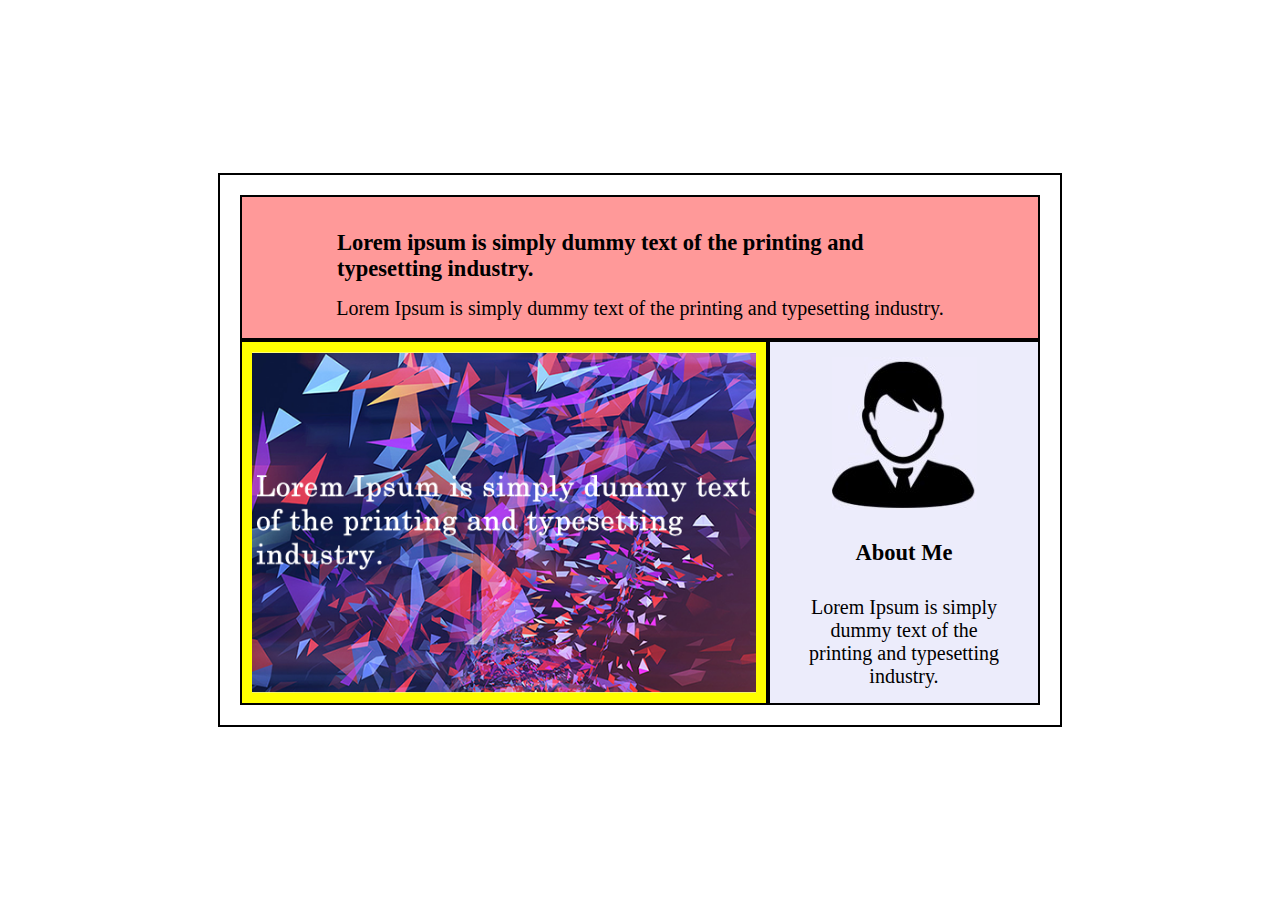
<file: CSS Assigement 3/index.html>
<!DOCTYPE html>
<html>
<head>
    <title>Assignment 3</title>
    <link href="./style.css" rel="stylesheet" type="text/css">
</head>
<body>
    <!-- Main container -->
    <div class="container">
        <!-- Container 1: Contains text -->
        <div class="container1">
            <h2>Lorem ipsum is simply dummy text of the printing and typesetting industry.</h2>
            <p>Lorem Ipsum is simply dummy text of the printing and typesetting industry.</p>
        </div>
        <!-- Container 2: Contains image -->
        <div class="container2">
            <div class="imagecontainer">
                <!-- Image source goes here -->
            </div>
        </div>
        <!-- Container 3: Contains image and text -->
        <div class="container3">
            <img src="./src/images/image2.jpg" alt="aboutme">
            <h2>About Me</h2>
            <p>Lorem Ipsum is simply dummy text of the printing and typesetting industry.</p>
        </div>
    </div>
</body>
</html>
</file>
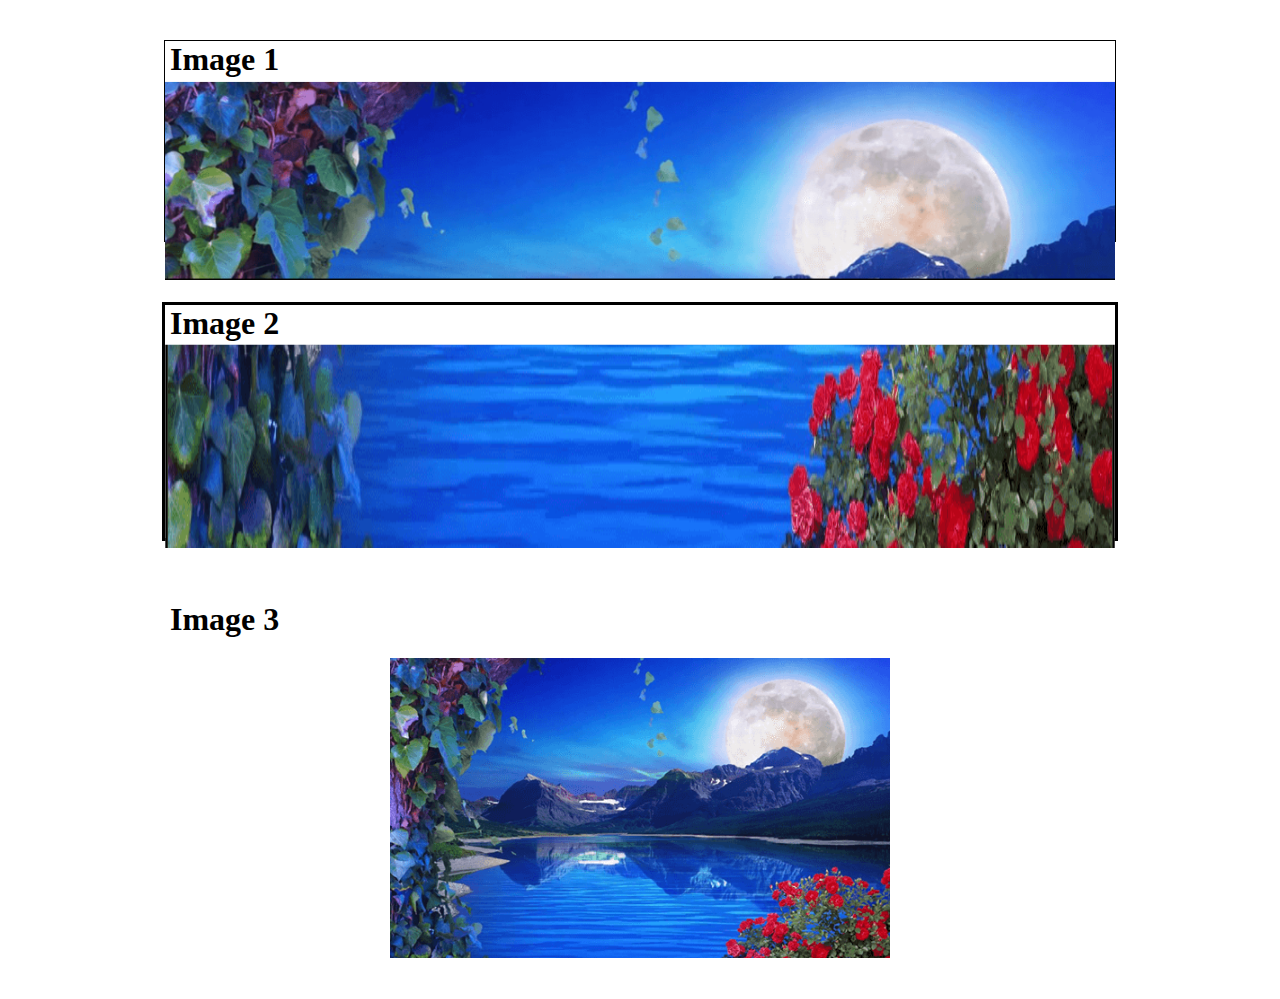
<file: CSS Assigement 4/index.html>
<!DOCTYPE html>
<html lang="en">

<head>
    <!-- Meta tags for character set and viewport -->
    <meta charset="UTF-8">
    <meta name="viewport" content="width=device-width, initial-scale=1.0">

    <!-- Title of the page -->
    <title>Assigement 4 -CSS Image Practice</title>

    <!-- Linking external stylesheet -->
    <link rel="stylesheet" href="style.css">
</head>

<body>
    <!-- Main content section -->
    <section>
        <!-- Image container 'container1' -->
        <div class="container1">
            <h1>Image 1</h1>
            <img src="./src/images/image1.png" alt="Image 1">
        </div>
        <!-- Image container 'container2' -->
        <div class="container2">
            <h1>Image 2</h1>
            <img src="./src/images/image2.png" alt="Image 2">
        </div>

        <!-- Image container 'container3' -->
        <div class="container3">
            <h1>Image 3</h1>
            <!-- Inner container for Image 3 with class 'image' -->
            <div class="image">
                <img src="./src/images/image3.png" alt="Image 3">
            </div>
        </div>

    </section>
</body>

</html>
</file>
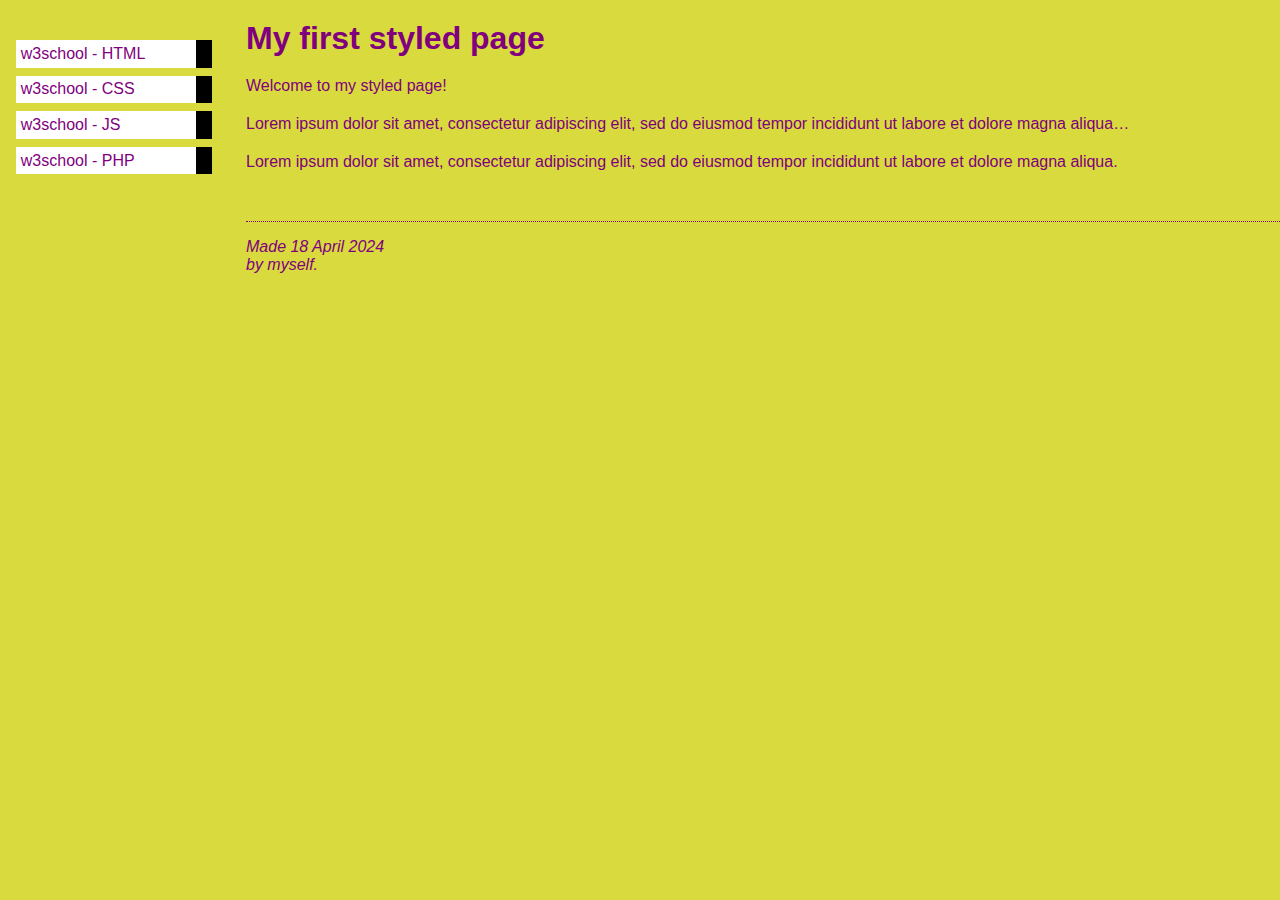
<file: CSS-Assignment-1.html>
<!DOCTYPE html>
<html lang="en">
<!-- Head of the document -->
<head>
    <meta charset="UTF-8">
    <meta name="viewport" content="width=device-width, initial-scale=1.0">
    <title>CSS Assignment-1</title> 
    <link href="https://fonts.googleapis.com/css2?family=Roboto+Slab:wght@100..900&display=swap" rel="stylesheet">
    <link href="./CSS-Assignment-1.css" rel="stylesheet" type="text/css">
</head>

<!-- Body of the document -->
<body>
    <!-- Navigation bar -->
    <ul class="navbar">
        <li><a href="https://www.w3schools.com/html/" target="_blank">w3school - HTML</a></li>
        <li><a href="https://www.w3schools.com/css/" target="_blank">w3school - CSS</a></li>
        <li><a href="https://www.w3schools.com/js/" target="_blank">w3school - JS</a></li>
        <li><a href="https://www.w3schools.com/php/" target="_blank">w3school - PHP</a></li>
    </ul>

    <!-- Main content section -->
    <div class="section">
        <h1>My first styled page</h1>
        <p>Welcome to my styled page!</p>
        <p>Lorem ipsum dolor sit amet, consectetur adipiscing elit, sed do eiusmod tempor incididunt ut labore et dolore magna aliqua…</p>
        <p>Lorem ipsum dolor sit amet, consectetur adipiscing elit, sed do eiusmod tempor incididunt ut labore et dolore magna aliqua.</p>
        <address>Made 18 April 2024  <br> by myself.</address>
    </div>
</body>

</html>
</file>
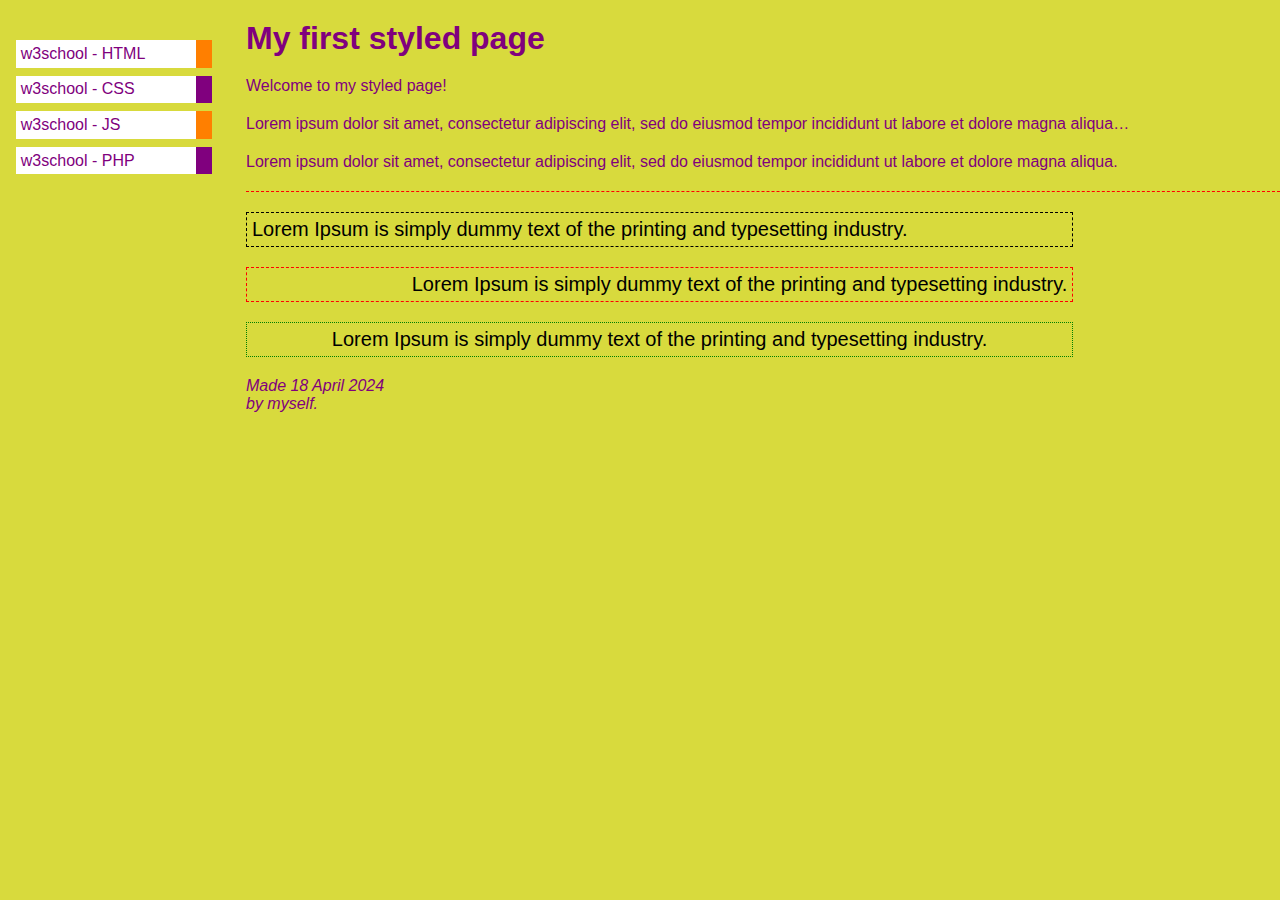
<file: CSS-Assignment-2.html>
<!DOCTYPE html>
<html lang="en">

<head>
    <meta charset="UTF-8">
    <meta name="viewport" content="width=device-width, initial-scale=1.0">
    <title>Assignment-2</title> 
    <link rel="stylesheet" type="text/css" href="CSS-Assignment-2.css">
</head>

<body>
    <!-- Navbar -->
    <ul class="navbar">
        <li><a href="https://www.w3schools.com/html/" target="_blank">w3school - HTML</a></li>
        <li><a href="https://www.w3schools.com/css/" target="_blank">w3school - CSS</a></li>
        <li><a href="https://www.w3schools.com/js/" target="_blank">w3school - JS</a></li>
        <li><a href="https://www.w3schools.com/php/" target="_blank">w3school - PHP</a></li>
    </ul>

    <!-- Main Section -->
    <div class="section">
        <h1>My first styled page</h1>
        <p>Welcome to my styled page!</p>
        <p>Lorem ipsum dolor sit amet, consectetur adipiscing elit, sed do eiusmod tempor incididunt ut labore et dolore magna aliqua…</p>
        <p class="red-line">Lorem ipsum dolor sit amet, consectetur adipiscing elit, sed do eiusmod tempor incididunt ut labore et dolore magna aliqua.</p>

      
        <p class="first">Lorem Ipsum is simply dummy text of the printing and typesetting industry.</p>
        <p class="second">Lorem Ipsum is simply dummy text of the printing and typesetting industry.</p>
        <p class="third">Lorem Ipsum is simply dummy text of the printing and typesetting industry.</p>
        <address>Made 18 April 2024  <br> by myself.</address>
    </div>
</body>

</html>
</file>
<file: CSS Assigement 3/style.css>
/* Global styles */
* {
    box-sizing: border-box;
    margin: 0;
}

/* Centering content in the body */
body {
    display: flex;
    justify-content: center;
    align-items: center;
    height: 100vh;
    margin: 0;
}

 /* Styling for divs inside the container */
 .container div {
    display: flex;
    flex-direction: column;
    justify-content: center;
    align-items: center;
    color: black;
    font-size: 15px;
}

/* Container grid layout */
.container {
    display: grid;
    grid-template-columns: 66% 34%;
    grid-template-rows: 1fr 1fr;
    width: 800px;
    height: 510px;
    gap: 0px;
    padding: 20px;
    border: 2px solid black; 
    box-sizing: content-box; 
}
/* Styling for container1 */
.container1 {
    grid-column: 1 / 3;
    background-color: #FF9999;
    border: 2px solid black;
}

/* Styling for h2 inside container1 */
.container1 h2 {
    margin-right: 50px;
    margin-left: 80px;
    text-align: left;
}

/* Styling for container2 */
.container2 {
    background-color: yellow; 
    background-position: center;
    background-repeat: no-repeat;
    padding: 10px; 
    font-size: 15px;
    border: 2px solid black;
}

/* Styling for imagecontainer */
.imagecontainer {
    height: 100%; 
    width: 100%; 
    background-image: url("./src/images/image1.jpg"); 
    background-size: cover;
    background-position: center; 
}

/* Styling for container3 */
.container3 {
    background-color: #ECECFB;
    color: black;
    border: 2px solid black;
}

.container3 > img{
    padding: 15px;
}

/* Styling for h2 and p elements */
h2 {
    margin: 0;
    text-align: center;
    padding: 15px;
}

p{
    font-size: 20px;
    margin: 0;
    text-align: center;
}

.container3 > p {
    padding: 15px 30px;
}
</file>
<file: CSS Assigement 4/style.css>
/* Resetting Default Browser Settings */
* {
    padding: 0;
    margin: 0;
}

/* Adding padding to the body */
body {
    padding: 20px;
}

/* Creating a flex container with a column layout for the section */
section {
    display: flex;
    flex-direction: column;
}

/* Styling for container 'a' */
.container1 {
    /* Centering the container horizontally with top and bottom margin */
    margin: 20px auto;
    height: 200px;
    width: 950px;
    border: 1px solid black;
}

/* Styling for images within container 'a' */
.container1 img {
    width: 100%;
    height: 100%;
    /* Covering the container while maintaining aspect ratio */
    object-fit: cover;
}

/* Styling for container 'b' */
.container2 {
    border: 3px solid black;
    height: 233px;
    /* Centering the container horizontally with top and bottom margin */
    margin: 40px auto;
    width: 950px;
}

/* Styling for images within container 'b' */
.container2 img {
    width: 100%;
    height: 218%;
    margin-top: -32%;
    /* Applying a clip path for visual effect (Bottom Half) */
    clip-path: inset(60% -1% 0% 0%);
}

/* Styling for container 'c' */
.container3 {
    /* Centering the container horizontally with top and bottom margin */
    margin: 20px auto;
    height: 358px;
    width: 950px;
}

/* Styling for container with class 'image' */
.image {
    height: 300px;
    width: 500px;
    margin: 20px auto;
}

/* Styling for images within container with class 'image' */
.image img {
    height: 300px;
    width: 500px;
    margin: 0 auto;
    /* Covering the container while maintaining aspect ratio */
    object-fit: cover;
}

/* Styling for 'h1' elements */
h1 {
    margin: 0 0 2px 5px;
}
</file>
<file: CSS-Assignment-1.css>
/* Resetting default padding and margin */
* {
    padding: 0;
    margin: 0;
}

/* Body styling */
body {
    padding-left: 11em;
    font-family: "Roboto Slab", serif;
    color: #80007E;
    background-color: #d8da3d;
    font-family: Helvetica, Geneva, Arial, SunSans-Regular, sans-serif
}

a {
    color: #80007E;
}

/* Navbar styling */
ul.navbar {
    list-style-type: none;
    padding: 0;
    margin: 0;
    position: absolute;
    top: 2em;
    left: 1em;
    width: 9em
}

/* Navbar list item styling */
ul.navbar li {
    background: white;
    padding: 0.3em;
    border-right: 16px solid black;
    margin: 0.5em 0;
    width: 170px;
}

/* Navbar link styling */
ul.navbar a {
    text-decoration: none;
    color: #80007E
}

/* Section styling */
.section {
    margin: 20px 0 0 70px;
}

/* Paragraph within section styling */
.section p {
    margin: 20px 0 20px 0;
}

/* Visited link styling */
a:visited {
    color: #80007E;
}

/* Address styling */
address {
    border-top: thin dotted;
    padding-top: 1em;
    margin-top: 50px;
}
</file>
<file: CSS-Assignment-2.css>
/* Reset default padding and margin */
* {
  padding: 0;
  margin: 0;
}

a{
  color: #80007E;
}
/* Set body styles */
body {
  padding-left: 11em;
  font-family: Helvetica, Geneva, Arial, SunSans-Regular, sans-serif;
  color: #80007E;
  background-color: #d8da3d;
}

/* Style the navbar */
ul.navbar {
  list-style-type: none;
  padding: 0;
  margin: 0;
  position: absolute;
  top: 2em;
  left: 1em;
  width: 9em;
}

/* Style each navbar item */
ul.navbar li {
  background: white;
  padding: 0.3em;
  margin: 0.5em 0;
  width: 170px;
}

/* Add a right border to the 2nd and 4th navbar items */
ul.navbar li:nth-child(2), ul.navbar li:nth-child(4) {
  border-right: 16px solid #80007E;
}

/* Add a right border to the other navbar items */
ul.navbar li:not(:nth-child(2)):not(:nth-child(4)) {
  border-right: 16px solid #FF7F00;
}

/* Remove text decoration from navbar links */
ul.navbar a {
  text-decoration: none;
}

/* Add margin to the main section */
.section {
  margin: 20px 0 0 70px;
}

/* Add margin to each paragraph in the main section */
.section p {
  margin: 20px 0;
}

/* Style the first paragraph */
.section p.first {
  border: 1px dashed black;
  text-align: left;
  margin-right: 20%;
  color: black;
  font-size: 20px;
  padding: 5px;
}
/* Style for the paragraph with the dashed red line */
.section p.red-line {
  border-bottom: 1px dashed red;
  padding-bottom: 20px;
}

/* Add a bounce animation to the first paragraph on hover */
.section p.first:hover {
  animation: bounce 1s;
}

/* Style the second paragraph */
.section p.second {
  border: 1px dashed red;
  text-align: left;
  margin-right: 20%;
  color: black;
  font-size: 20px;
  padding: 5px;
  text-align: right;
}

/* Add a bounce animation to the second paragraph on hover */
.section p.second:hover {
  animation: bounce 1s;
}

/* Style the third paragraph */
.section p.third {
  border: 1px dotted green;
  text-align: left;
  margin-right: 20%;
  color: black;
  font-size: 20px;
  padding: 5px;
  text-align: center;
}

/* Add a bounce animation to the third paragraph on hover */
.section p.third:hover {
  animation: bounce 1s;
}

/* Define the bounce animation */
@keyframes bounce {
  0% {
    transform: scale(1, 1) translateY(0);
  }
  10% {
    transform: scale(1.1, 0.9) translateY(0);
  }
  30% {
    transform: scale(0.9, 1.1) translateY(-100px);
  }
  50% {
    transform: scale(1.05, 0.95) translateY(0);
  }
  57% {
    transform: scale(1, 1) translateY(-7px);
  }
  64% {
    transform: scale(1, 1) translateY(0);
  }
  100% {
    transform: scale(1, 1) translateY(0);
  }
}
</file>
